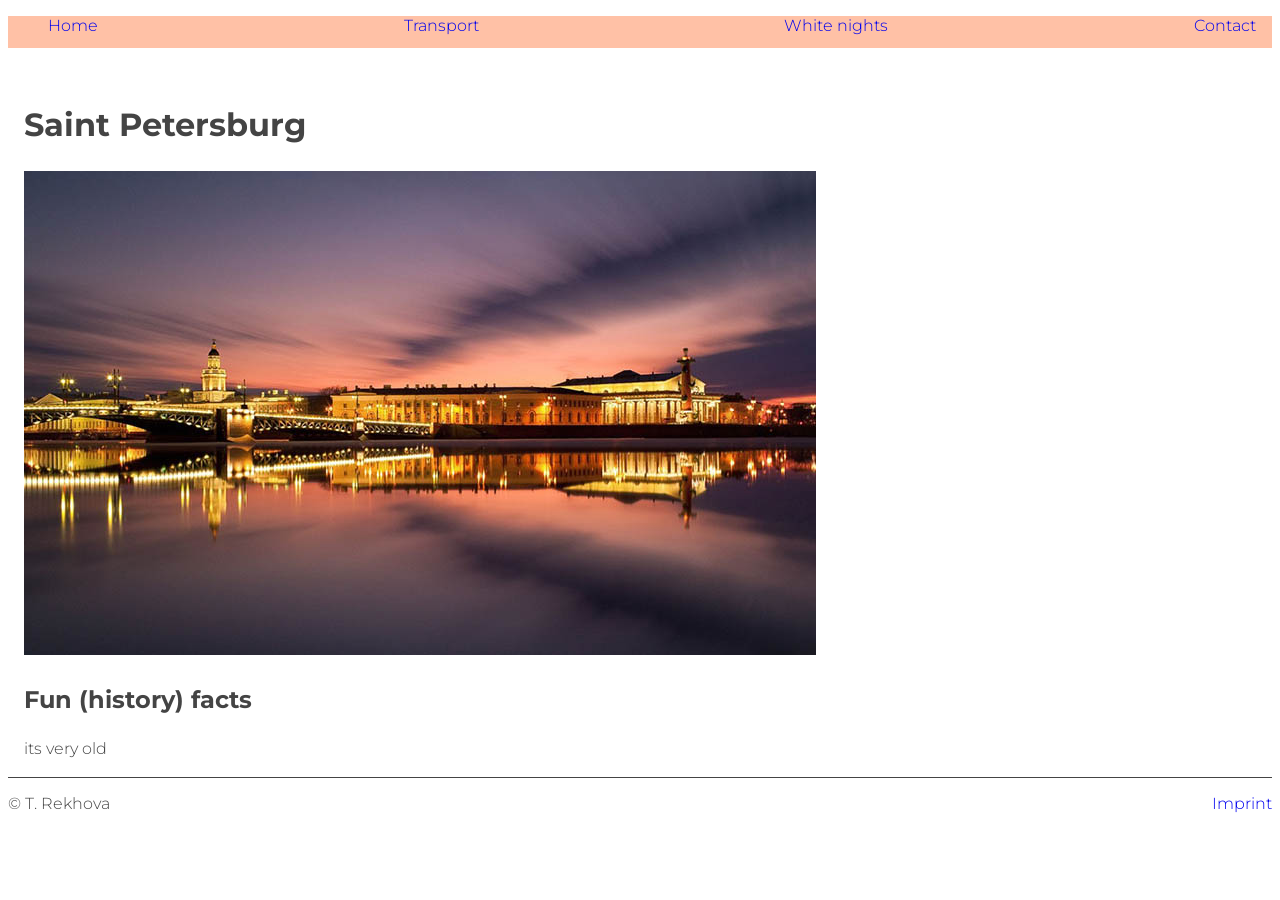
<file: index.html>
<!DOCTYPE html>
<html lang="en">
    <head>
        <meta name ="viewpoint" content="width=device-width, initial-scale=1">
        <title>Homework</title>
        <link rel="stylesheet" href="style.css">
        <link rel="preconnect" href="https://fonts.googleapis.com">
        <link rel="preconnect" href="https://fonts.gstatic.com" crossorigin>
        <link href="https://fonts.googleapis.com/css2?family=Montserrat:wght@300;400&display=swap" rel="stylesheet">
    </head>
    <body>
        <header>
            <nav>
                <ul>
                    <li><a href='/'>Home</a></li>
                    <li><a href='/'>Transport</a></li>
                    <li><a href='/'>White nights</a></li>
                    <li><a href='/'>Contact</a></li>
                </ul>
            </nav>
        </header>
        <main>
            <h1>Saint Petersburg</h1>
            <img src='./44-5.jpg'>
            <section>
                <h2>Fun (history) facts</h2>
                <p>its very old</p>
            </section>
        </main>
        <footer>
            <p>&copy; T. Rekhova</p>
            <p><a href='imprint'>Imprint</a></p>
        </footer>
    </body>
</html>
</file>
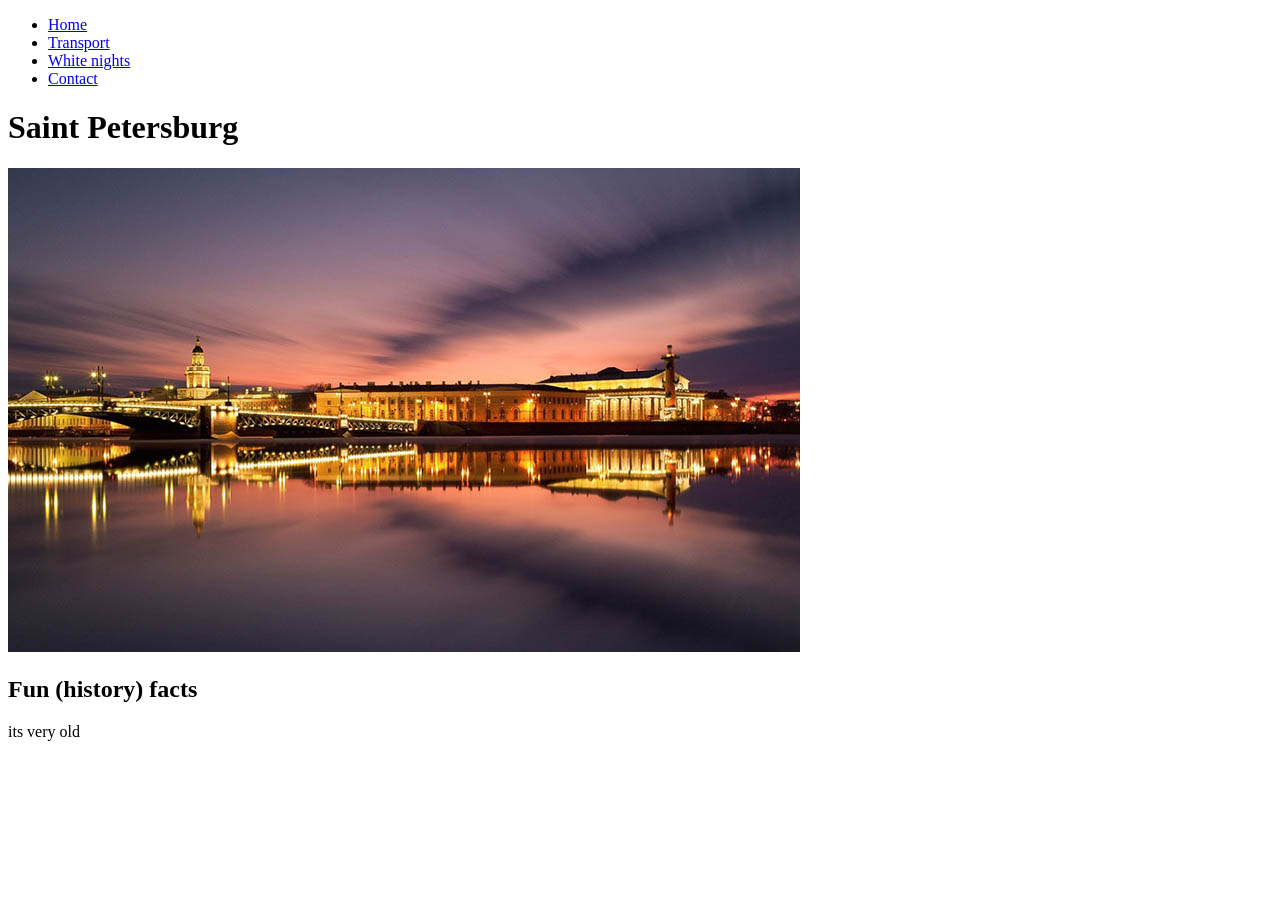
<file: hw.html>
<!DOCTYPE html>
<html lang="en">
    <head>
        <title>Homework</title>
    </head>
    <body>
        <header>
            <nav>
                <ul>
                    <li><a href='/'>Home</a></li>
                    <li><a href='/'>Transport</a></li>
                    <li><a href='/'>White nights</a></li>
                    <li><a href='/'>Contact</a></li>
                </ul>
            </nav>
        </header>
        <main>
            <h1>Saint Petersburg</h1>
            <img src='./44-5.jpg'>
            <section>
                <h2>Fun (history) facts</h2>
                <p>its very old</p>
            </section>
        </main>
    </body>
</html>
</file>
<file: style.css>
html {
    color: #444;
}

body {
    font-family: 'Montserrat', sans-serif;
    font-weight: 300;
}

a {
    text-decoration: none;
    /* border-bottom: 1.5px solid darkblue; */
}

header {
    background-color: rgb(255, 193, 166);
}

header li {
    list-style-type: none;
    margin-right: 1em;
}

header nav ul {
    display: flex;
    justify-content: space-between;
    padding-bottom: 0.8em;
}

main {
    padding-left: 1em;
    padding-top: 1em;
    line-height: 1.5;
}

footer {
    border-top: 1px solid #444;
    display: flex;
    justify-content: space-between;
}
</file>
